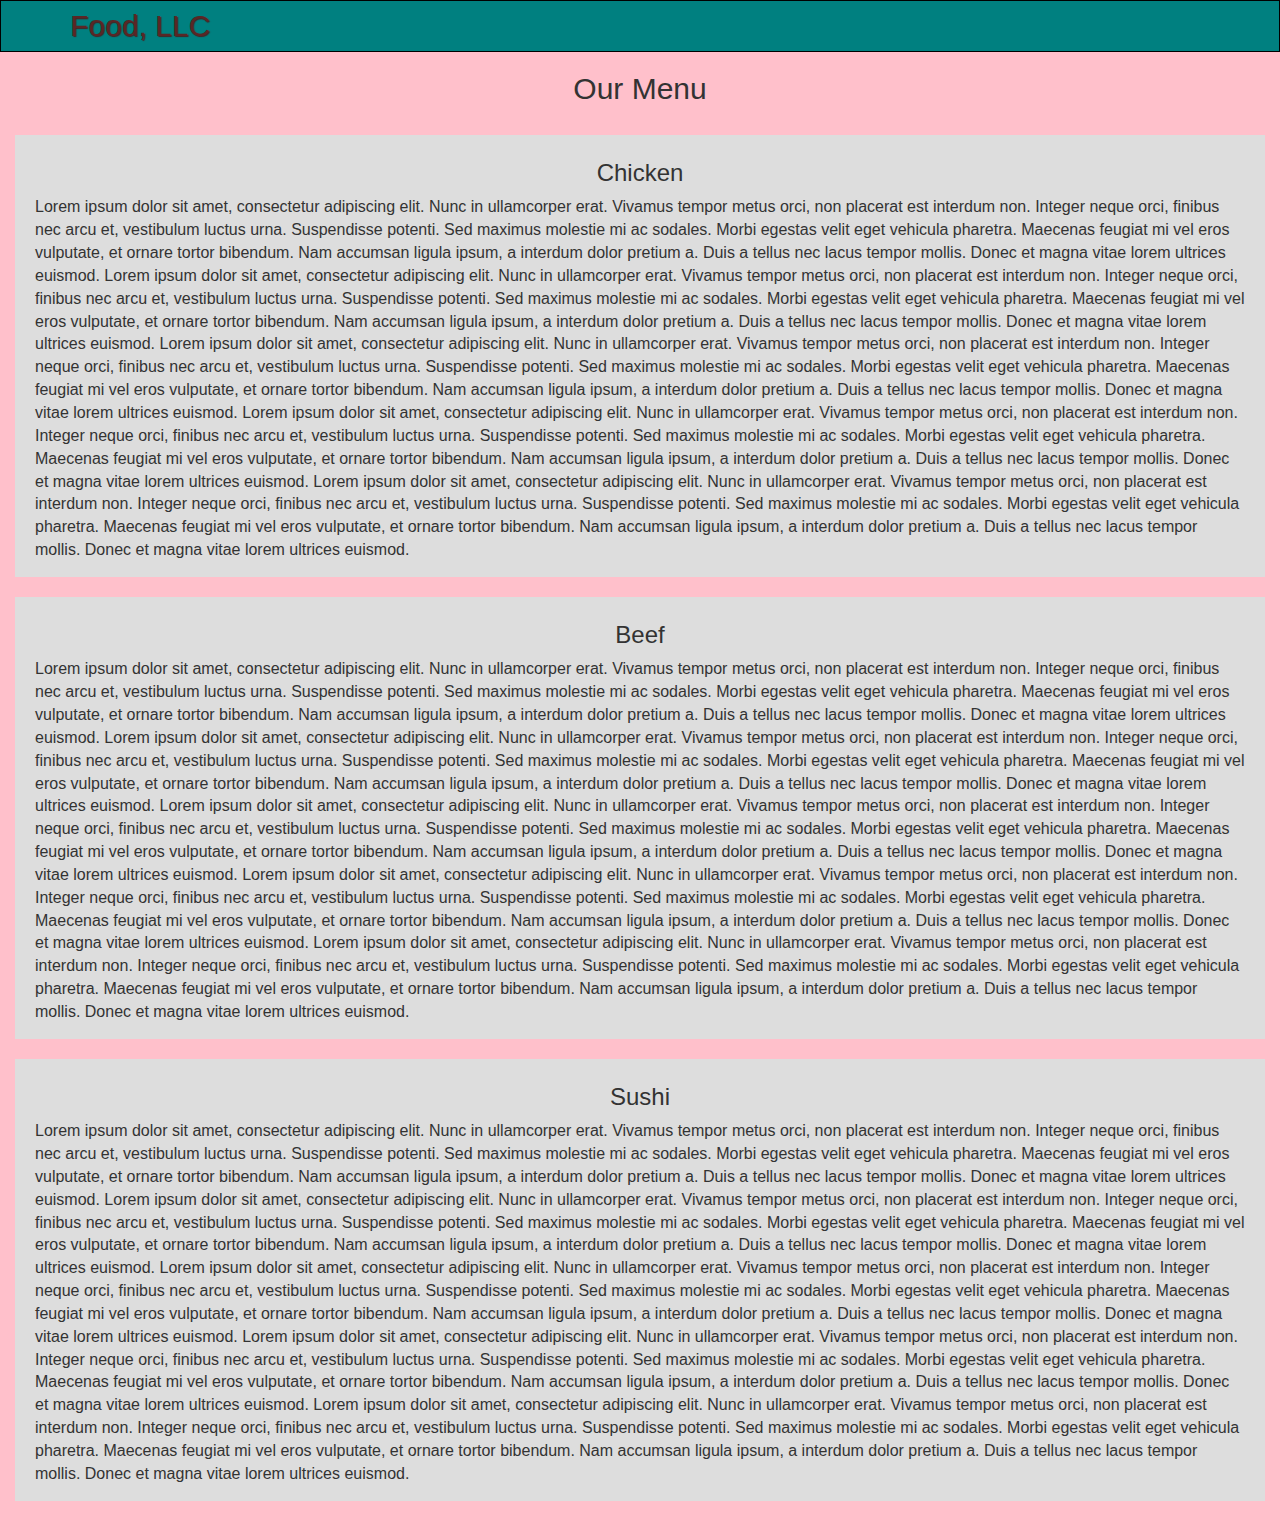
<file: Assignment2/index.html>
<!DOCTYPE html>
<html>
  <head>
    <meta charset="utf-8">
    <meta http-equiv="X-UA-Compatible" content="IE=edge">
    <meta name="viewport" content="width=device-width, initial-scale=1">
    <title>Module3</title>
    <link rel="stylesheet" href="bootstrap.min.css">
    <link rel="stylesheet" href="style.css">
  </head>
<body>
  <nav class="navbar navbar-default">
    <div class="container">
        <div class="navbar-header">
        <button type="button" class="navbar-toggle collapsed" data-toggle="collapse" data-target="#navbar-menu" aria-expanded="false">
        <span class="sr-only">Toggle navigation</span>
        <span class="icon-bar"></span>
        <span class="icon-bar"></span>
        <span class="icon-bar"></span>
      </button>
      <a class="navbar-brand" href="#">Food, LLC</a>
      </div>

      <!-- Collect the nav links, forms, and other content for toggling -->
      <div class="collapse navbar-collapse" id="navbar-menu">
        <ul class="nav navbar-nav visible-xs">
          <li><a href="#chicken" class="text-center ">Chicken <span class="sr-only">(current)</span></a></li>
          <li><a href="#beef" class="text-center ">Beef</a></li>
          <li><a href="#sushi" class="text-center ">Sushi</a></li>
        </ul>
      </div>
    </div><!-- end of container -->
  </nav>

  <h2 class="text-center">Our Menu</h2>

  <div class="container-fluid">
    <div class="row">
      <div class="col-xs-12">
        <div class="section">
          <h3 class="text-center" id="chicken">Chicken</h3>
          Lorem ipsum dolor sit amet, consectetur adipiscing elit. Nunc in ullamcorper erat. Vivamus tempor metus orci, non placerat est interdum non. Integer neque orci, finibus nec arcu et, vestibulum luctus urna. Suspendisse potenti. Sed maximus molestie mi ac sodales. Morbi egestas velit eget vehicula pharetra. Maecenas feugiat mi vel eros vulputate, et ornare tortor bibendum. Nam accumsan ligula ipsum, a interdum dolor pretium a. Duis a tellus nec lacus tempor mollis. Donec et magna vitae lorem ultrices euismod.
          Lorem ipsum dolor sit amet, consectetur adipiscing elit. Nunc in ullamcorper erat. Vivamus tempor metus orci, non placerat est interdum non. Integer neque orci, finibus nec arcu et, vestibulum luctus urna. Suspendisse potenti. Sed maximus molestie mi ac sodales. Morbi egestas velit eget vehicula pharetra. Maecenas feugiat mi vel eros vulputate, et ornare tortor bibendum. Nam accumsan ligula ipsum, a interdum dolor pretium a. Duis a tellus nec lacus tempor mollis. Donec et magna vitae lorem ultrices euismod.
          Lorem ipsum dolor sit amet, consectetur adipiscing elit. Nunc in ullamcorper erat. Vivamus tempor metus orci, non placerat est interdum non. Integer neque orci, finibus nec arcu et, vestibulum luctus urna. Suspendisse potenti. Sed maximus molestie mi ac sodales. Morbi egestas velit eget vehicula pharetra. Maecenas feugiat mi vel eros vulputate, et ornare tortor bibendum. Nam accumsan ligula ipsum, a interdum dolor pretium a. Duis a tellus nec lacus tempor mollis. Donec et magna vitae lorem ultrices euismod.
          Lorem ipsum dolor sit amet, consectetur adipiscing elit. Nunc in ullamcorper erat. Vivamus tempor metus orci, non placerat est interdum non. Integer neque orci, finibus nec arcu et, vestibulum luctus urna. Suspendisse potenti. Sed maximus molestie mi ac sodales. Morbi egestas velit eget vehicula pharetra. Maecenas feugiat mi vel eros vulputate, et ornare tortor bibendum. Nam accumsan ligula ipsum, a interdum dolor pretium a. Duis a tellus nec lacus tempor mollis. Donec et magna vitae lorem ultrices euismod.
          Lorem ipsum dolor sit amet, consectetur adipiscing elit. Nunc in ullamcorper erat. Vivamus tempor metus orci, non placerat est interdum non. Integer neque orci, finibus nec arcu et, vestibulum luctus urna. Suspendisse potenti. Sed maximus molestie mi ac sodales. Morbi egestas velit eget vehicula pharetra. Maecenas feugiat mi vel eros vulputate, et ornare tortor bibendum. Nam accumsan ligula ipsum, a interdum dolor pretium a. Duis a tellus nec lacus tempor mollis. Donec et magna vitae lorem ultrices euismod.
        </div>
      </div>
      <div class="col-xs-12">
        <div class="section">
          <h3 class="text-center" id="beef">Beef</h3>
          Lorem ipsum dolor sit amet, consectetur adipiscing elit. Nunc in ullamcorper erat. Vivamus tempor metus orci, non placerat est interdum non. Integer neque orci, finibus nec arcu et, vestibulum luctus urna. Suspendisse potenti. Sed maximus molestie mi ac sodales. Morbi egestas velit eget vehicula pharetra. Maecenas feugiat mi vel eros vulputate, et ornare tortor bibendum. Nam accumsan ligula ipsum, a interdum dolor pretium a. Duis a tellus nec lacus tempor mollis. Donec et magna vitae lorem ultrices euismod.
          Lorem ipsum dolor sit amet, consectetur adipiscing elit. Nunc in ullamcorper erat. Vivamus tempor metus orci, non placerat est interdum non. Integer neque orci, finibus nec arcu et, vestibulum luctus urna. Suspendisse potenti. Sed maximus molestie mi ac sodales. Morbi egestas velit eget vehicula pharetra. Maecenas feugiat mi vel eros vulputate, et ornare tortor bibendum. Nam accumsan ligula ipsum, a interdum dolor pretium a. Duis a tellus nec lacus tempor mollis. Donec et magna vitae lorem ultrices euismod.
          Lorem ipsum dolor sit amet, consectetur adipiscing elit. Nunc in ullamcorper erat. Vivamus tempor metus orci, non placerat est interdum non. Integer neque orci, finibus nec arcu et, vestibulum luctus urna. Suspendisse potenti. Sed maximus molestie mi ac sodales. Morbi egestas velit eget vehicula pharetra. Maecenas feugiat mi vel eros vulputate, et ornare tortor bibendum. Nam accumsan ligula ipsum, a interdum dolor pretium a. Duis a tellus nec lacus tempor mollis. Donec et magna vitae lorem ultrices euismod.
          Lorem ipsum dolor sit amet, consectetur adipiscing elit. Nunc in ullamcorper erat. Vivamus tempor metus orci, non placerat est interdum non. Integer neque orci, finibus nec arcu et, vestibulum luctus urna. Suspendisse potenti. Sed maximus molestie mi ac sodales. Morbi egestas velit eget vehicula pharetra. Maecenas feugiat mi vel eros vulputate, et ornare tortor bibendum. Nam accumsan ligula ipsum, a interdum dolor pretium a. Duis a tellus nec lacus tempor mollis. Donec et magna vitae lorem ultrices euismod.
          Lorem ipsum dolor sit amet, consectetur adipiscing elit. Nunc in ullamcorper erat. Vivamus tempor metus orci, non placerat est interdum non. Integer neque orci, finibus nec arcu et, vestibulum luctus urna. Suspendisse potenti. Sed maximus molestie mi ac sodales. Morbi egestas velit eget vehicula pharetra. Maecenas feugiat mi vel eros vulputate, et ornare tortor bibendum. Nam accumsan ligula ipsum, a interdum dolor pretium a. Duis a tellus nec lacus tempor mollis. Donec et magna vitae lorem ultrices euismod.
        </div>
      </div>
      <div class="col-xs-12">
        <div class="section">
          <h3 class="text-center" id="sushi">Sushi</h3>
          Lorem ipsum dolor sit amet, consectetur adipiscing elit. Nunc in ullamcorper erat. Vivamus tempor metus orci, non placerat est interdum non. Integer neque orci, finibus nec arcu et, vestibulum luctus urna. Suspendisse potenti. Sed maximus molestie mi ac sodales. Morbi egestas velit eget vehicula pharetra. Maecenas feugiat mi vel eros vulputate, et ornare tortor bibendum. Nam accumsan ligula ipsum, a interdum dolor pretium a. Duis a tellus nec lacus tempor mollis. Donec et magna vitae lorem ultrices euismod.
          Lorem ipsum dolor sit amet, consectetur adipiscing elit. Nunc in ullamcorper erat. Vivamus tempor metus orci, non placerat est interdum non. Integer neque orci, finibus nec arcu et, vestibulum luctus urna. Suspendisse potenti. Sed maximus molestie mi ac sodales. Morbi egestas velit eget vehicula pharetra. Maecenas feugiat mi vel eros vulputate, et ornare tortor bibendum. Nam accumsan ligula ipsum, a interdum dolor pretium a. Duis a tellus nec lacus tempor mollis. Donec et magna vitae lorem ultrices euismod.
          Lorem ipsum dolor sit amet, consectetur adipiscing elit. Nunc in ullamcorper erat. Vivamus tempor metus orci, non placerat est interdum non. Integer neque orci, finibus nec arcu et, vestibulum luctus urna. Suspendisse potenti. Sed maximus molestie mi ac sodales. Morbi egestas velit eget vehicula pharetra. Maecenas feugiat mi vel eros vulputate, et ornare tortor bibendum. Nam accumsan ligula ipsum, a interdum dolor pretium a. Duis a tellus nec lacus tempor mollis. Donec et magna vitae lorem ultrices euismod.
          Lorem ipsum dolor sit amet, consectetur adipiscing elit. Nunc in ullamcorper erat. Vivamus tempor metus orci, non placerat est interdum non. Integer neque orci, finibus nec arcu et, vestibulum luctus urna. Suspendisse potenti. Sed maximus molestie mi ac sodales. Morbi egestas velit eget vehicula pharetra. Maecenas feugiat mi vel eros vulputate, et ornare tortor bibendum. Nam accumsan ligula ipsum, a interdum dolor pretium a. Duis a tellus nec lacus tempor mollis. Donec et magna vitae lorem ultrices euismod.
          Lorem ipsum dolor sit amet, consectetur adipiscing elit. Nunc in ullamcorper erat. Vivamus tempor metus orci, non placerat est interdum non. Integer neque orci, finibus nec arcu et, vestibulum luctus urna. Suspendisse potenti. Sed maximus molestie mi ac sodales. Morbi egestas velit eget vehicula pharetra. Maecenas feugiat mi vel eros vulputate, et ornare tortor bibendum. Nam accumsan ligula ipsum, a interdum dolor pretium a. Duis a tellus nec lacus tempor mollis. Donec et magna vitae lorem ultrices euismod.
        </div>
      </div>
    </div>
  </div>

  <script src="jquery-2.1.4.min.js"></script>
  <script src="bootstrap.min.js"></script>
  <script src="script.js"></script>
</body>
</html>
</file>
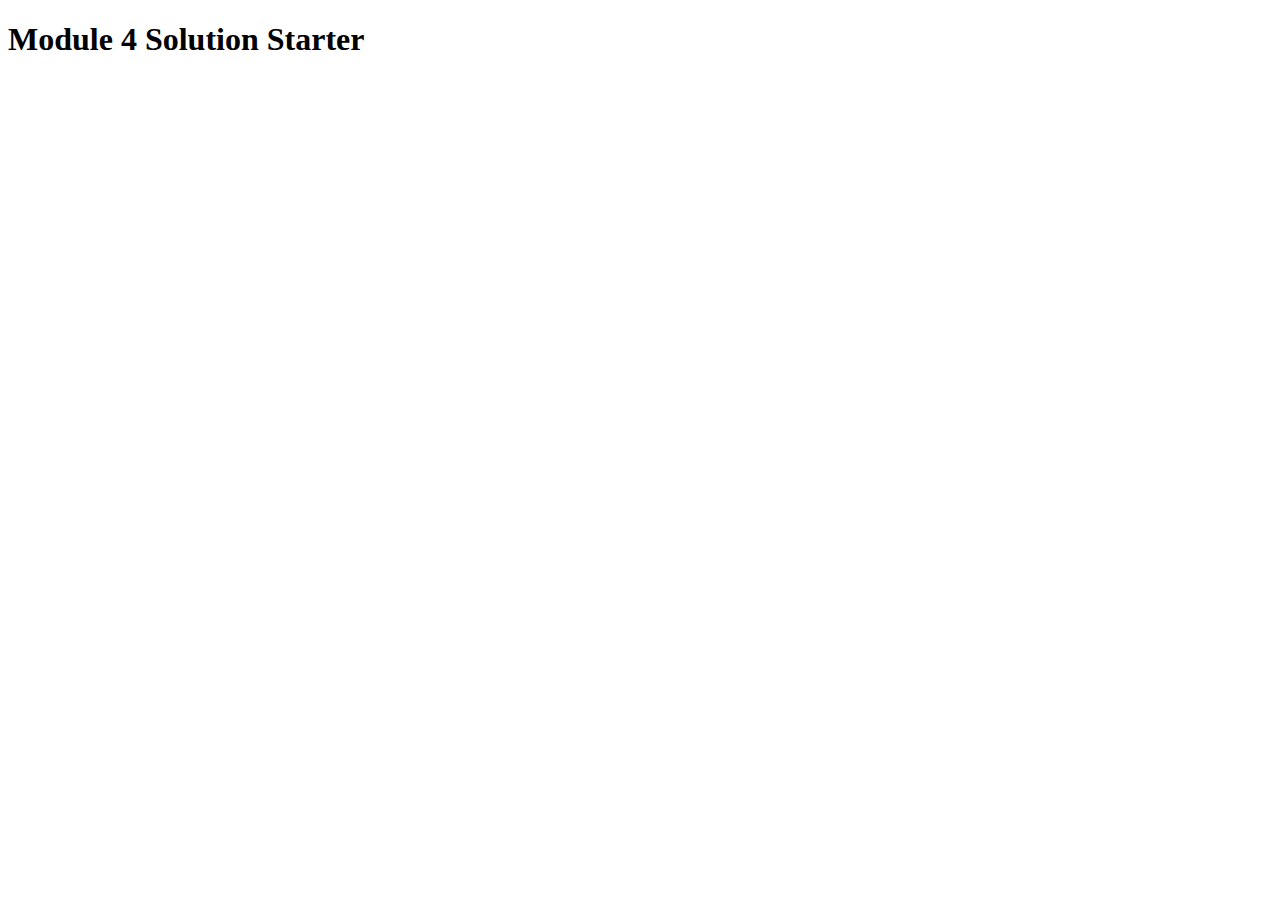
<file: Assignment4/index.html>
<!DOCTYPE html>
<html>
<head>
  <meta charset="utf-8">
  <title>Module 4 Solution Starter</title>
  <script  type="text/javascript" src="SpeakHello.js"></script>
  <script  type="text/javascript" src="SpeakGoodbye.js"></script>
  <script  type="text/javascript" src="script.js"></script>
  

</head>
<body>
  <h1>Module  4 Solution Starter</h1>

</body>
</html>
</file>
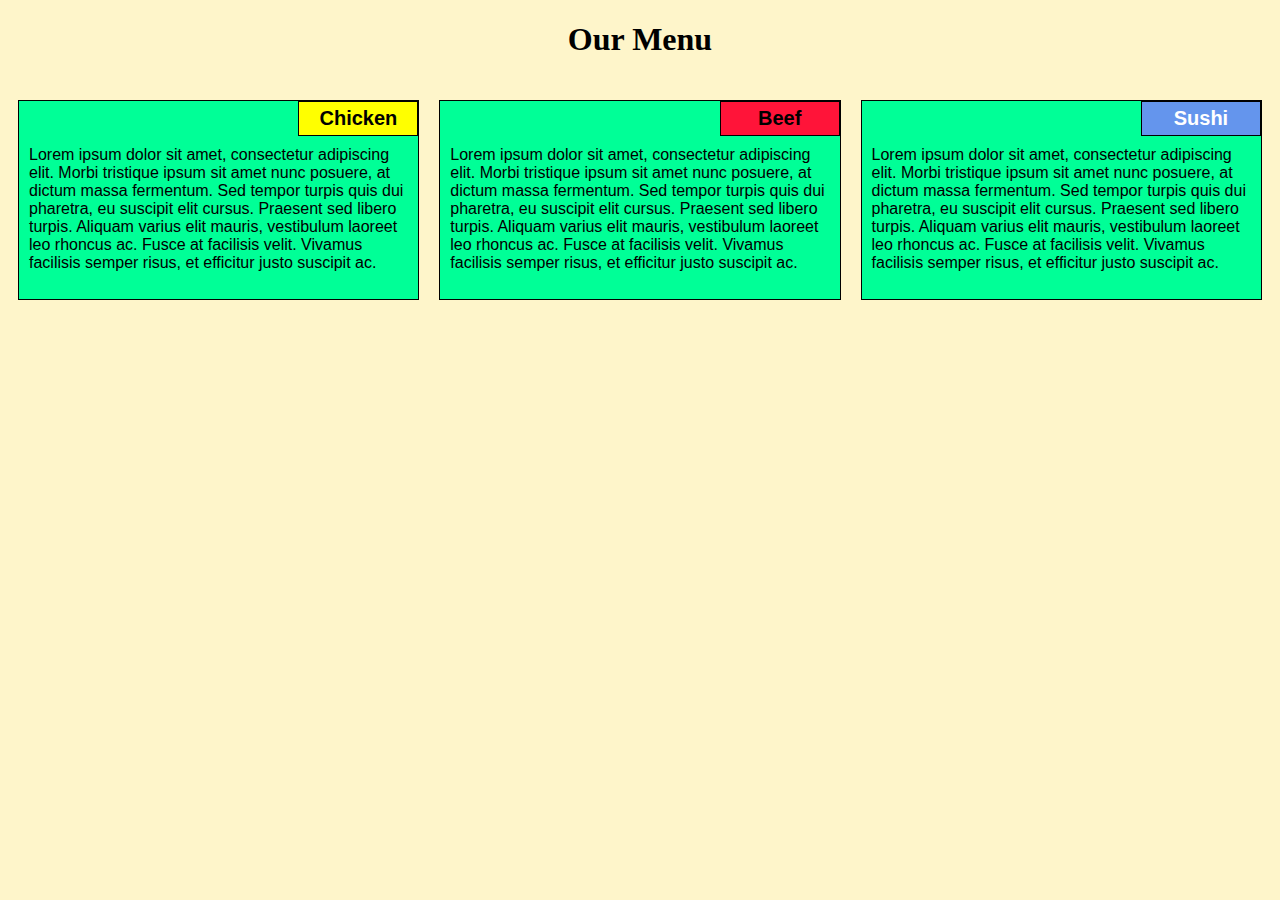
<file: Assignment2/ass2.html>
<!DOCTYPE html>
<html>
<head>
	<meta charset="utf-8">

	<meta name="viewport" content="width=device-width, initial-scale=1">

	<link rel="stylesheet" type="text/css" href="ass2.css">
	<title>Module 2 Solution</title>
</head>
<body>
	<h1>Our Menu</h1>
	<div class="row">
	<div class="container col-lg-4 col-md-6 col-sm-12">
		<section>
		<div id="chicken">
			Chicken
		</div>
		<p>
			Lorem ipsum dolor sit amet, consectetur adipiscing elit. Morbi tristique ipsum sit amet nunc posuere, at dictum massa fermentum. Sed tempor turpis quis dui pharetra, eu suscipit elit cursus. Praesent sed libero turpis. Aliquam varius elit mauris, vestibulum laoreet leo rhoncus ac. Fusce at facilisis velit. Vivamus facilisis semper risus, et efficitur justo suscipit ac. 
		</p>
		</section>
	</div>
	<div class="container col-lg-4 col-md-6 col-sm-12">
		<section>
		<div id="beef">
			Beef
		</div>
		<p>
			Lorem ipsum dolor sit amet, consectetur adipiscing elit. Morbi tristique ipsum sit amet nunc posuere, at dictum massa fermentum. Sed tempor turpis quis dui pharetra, eu suscipit elit cursus. Praesent sed libero turpis. Aliquam varius elit mauris, vestibulum laoreet leo rhoncus ac. Fusce at facilisis velit. Vivamus facilisis semper risus, et efficitur justo suscipit ac. 
		</p>
		</section>
	</div>
	<div class="container col-lg-4 col-md-12 col-sm-12">
		<section>
		<div id="sushi">
			Sushi
		</div>
		<p>
			Lorem ipsum dolor sit amet, consectetur adipiscing elit. Morbi tristique ipsum sit amet nunc posuere, at dictum massa fermentum. Sed tempor turpis quis dui pharetra, eu suscipit elit cursus. Praesent sed libero turpis. Aliquam varius elit mauris, vestibulum laoreet leo rhoncus ac. Fusce at facilisis velit. Vivamus facilisis semper risus, et efficitur justo suscipit ac. 
		</p>
		</section>
	</div>
	</div>
</body>
</html>
</file>
<file: Assignment2/style.css>
body{
  font-size: 16px;
  background-color:pink;
  font-family: Arial, Helvetica, sans-serif;
}

.navbar.navbar-default {
  background-color:teal;
  border-radius:0;
  border: 1px solid black;
  }
  .navbar-default .navbar-brand {
    color: rgb(90, 38, 38);
    font-size: 30px;
    text-shadow: 1px 1px 1px rgb(65, 37, 37);
  }
  .navbar-default .navbar-toggle.collapsed {
    border-color: black;
  }
  .navbar-default .navbar-toggle.collapsed .icon-bar {
    background-color: black;
  }
   /* .navbar-default .navbar-toggle:hover .icon-bar, */
  .navbar-default .navbar-toggle .icon-bar {
    background-color: rgb(164, 214, 210);
  }
  
  #navbar-menu li {
    border: 1px solid gray;
  }
  
  h2 {
    margin-bottom: 30px;
  }
  
  div.section {
    background-color: #ddd;
    padding: 5px 20px 15px 20px;
    margin-bottom: 20px;
  }
  
  @media (max-width: 768px) {
    #navbar-menu {
      background-color: white;
    }
  }
</file>
<file: Assignment2/ass2.css>
* {
	box-sizing: border-box;
}

h1 {
	font-family: Brushstroke, fantasy;
	color: #000000;
	text-align: center;
}

body {
	
	background-color: #FEF5CA;

}

p {
	padding: 10px;
	margin: 0;
}

.container {
	border: none;
	margin-left: auto;
	margin-right: auto;
	margin-top: 10px;
	margin-bottom: 10px;
	padding: 10px;
}

section {
	border:	1px solid black;
	background-color: #00FF97;
	width: 100%;
	height: 200px;
	font-family: Helvetica;
	color: black;
	position: relative;
	overflow: auto;
}

#chicken {
	border: 1px solid black;
	text-align: center;
	width: 30%;
	margin-left: 70%;
	font-family: Georgia,sans-serif;
	font-weight: bold;
	font-size: 125%;
	margin-bottom: 0;
	margin-top: 0;
	padding: 5px;
	background-color: #FFFF00;
}

#beef {
	border: 1px solid black;
	text-align: center;
	width: 30%;
	margin-left: 70%;
	font-family: Georgia,sans-serif;
	font-weight: bold;
	font-size: 125%;
	margin-bottom: 0;
	margin-top: 0;
	padding: 5px;
	background-color: #FF1439;
}

#sushi {
	border: 1px solid black;
	text-align: center;
	width: 30%;
	margin-left: 70%;
	font-family: Georgia,sans-serif;
	font-weight: bold;
	font-size: 125%;
	margin-bottom: 0;
	margin-top: 0;
	background-color: #6495ED;
	color: white;
	padding: 5px;
}

.row {
	width: 100%;
}

/* Desktop view */

@media (min-width: 992px) {
  .col-lg-1, .col-lg-2, .col-lg-3, .col-lg-4, .col-lg-5, .col-lg-6, .col-lg-7, .col-lg-8, .col-lg-9, .col-lg-10, .col-lg-11, .col-lg-12 {
    float: left;
  }

  .col-lg-1 {
    width: 8.33%;
  }
  .col-lg-2 {
    width: 16.66%;
  }
  .col-lg-3 {
    width: 25%;
  }
  .col-lg-4 {
    width: 33.33%;
  }
  .col-lg-5 {
    width: 41.66%;
  }
  .col-lg-6 {
    width: 50%;
  }
  .col-lg-7 {
    width: 58.33%;
  }
  .col-lg-8 {
    width: 66.66%;
  }
  .col-lg-9 {
    width: 74.99%;
  }
  .col-lg-10 {
    width: 83.33%;
  }
  .col-lg-11 {
    width: 91.66%;
  }
  .col-lg-12 {
    width: 100%;
  }

}

/* Tablet view */

@media (min-width: 768px) and (max-width: 991px) {
  .col-md-1, .col-md-2, .col-md-3, .col-md-4, .col-md-5, .col-md-6, .col-md-7, .col-md-8, .col-md-9, .col-md-10, .col-md-11, .col-md-12 {
    float: left;
  }

  .col-md-1 {
    width: 8.33%;
  }
  .col-md-2 {
    width: 16.66%;
  }
  .col-md-3 {
    width: 25%;
  }
  .col-md-4 {
    width: 33.33%;
  }
  .col-md-5 {
    width: 41.66%;
  }
  .col-md-6 {
    width: 50%;
  }
  .col-md-7 {
    width: 58.33%;
  }
  .col-md-8 {
    width: 66.66%;
  }
  .col-md-9 {
    width: 74.99%;
  }
  .col-md-10 {
    width: 83.33%;
  }
  .col-md-11 {
    width: 91.66%;
  }
  .col-md-12 {
    width: 100%;
  }
}

/* Mobile view */

@media (max-width: 768px) {
  .col-sm-1, .col-sm-2, .col-sm-3, .col-sm-4, .col-sm-5, .col-sm-6, .col-sm-7, .col-sm-8, .col-sm-9, .col-sm-10, .col-sm-11, .col-sm-12 {
 	float: left;
  }

  .col-sm-1 {
    width: 8.33%;
  }
  .col-sm-2 {
    width: 16.66%;
  }
  .col-sm-3 {
    width: 25%;
  }
  .col-sm-4 {
    width: 33.33%;
  }
  .col-sm-5 {
    width: 41.66%;
  }
  .col-sm-6 {
    width: 50%;
  }
  .col-sm-7 {
    width: 58.33%;
  }
  .col-sm-8 {
    width: 66.66%;
  }
  .col-sm-9 {
    width: 74.99%;
  }
  .col-sm-10 {
    width: 83.33%;
  }
  .col-sm-11 {
    width: 91.66%;
  }
  .col-sm-12 {
    width: 100%;
  }
}
</file>
